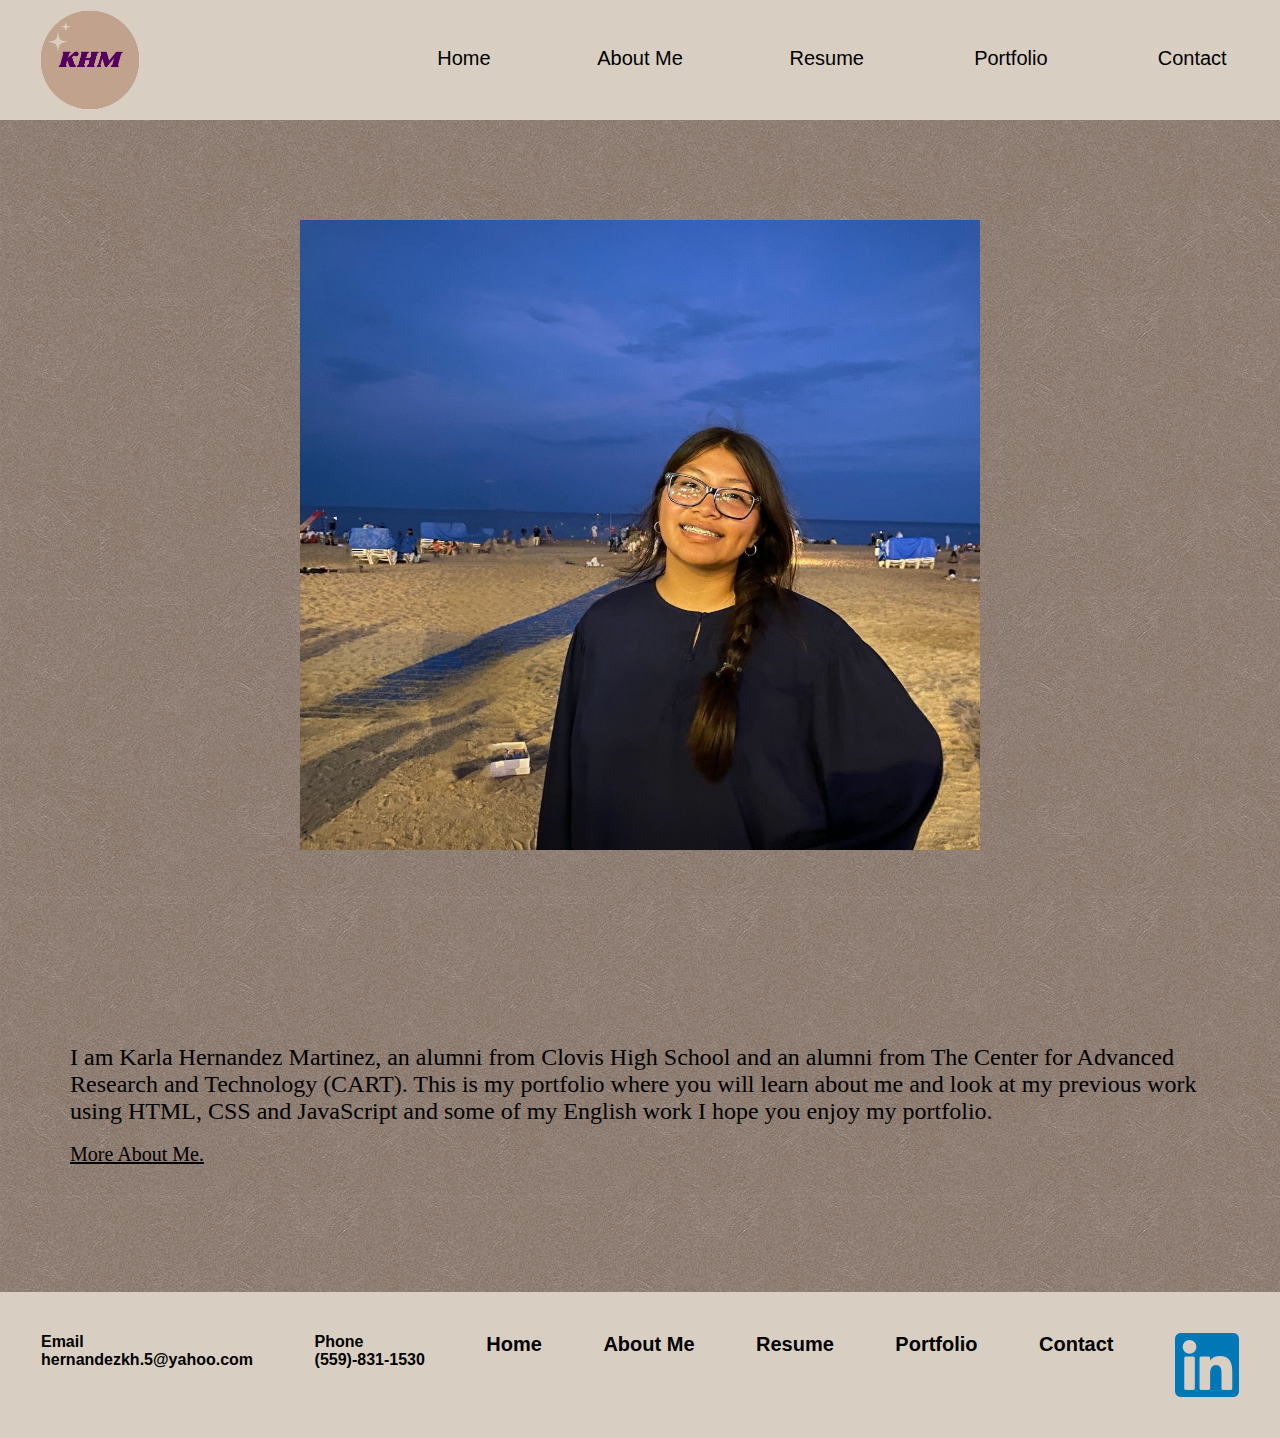
<file: index.html>
<!DOCTYPE html>
<html lang="en">
<head>
    <link rel="icon" href="/images/LOGO-depositphotos-bgremover.png">
    <meta charset="UTF-8">
    <meta http-equiv="X-UA-Compatible" content="IE=edge">
    <meta name="viewport" content="width=device-width, initial-scale=1.0">
    <title>Home</title>
    <link rel="stylesheet" href="styles.css">
    <script src="javascript.js"></script>

</head>

<body>

    <header class="Main">

        <a href="index.html">
            <div class="Karla">
                <img class="Logo" src="/images/LOGO-depositphotos-bgremover.png">
            </div>
        </a>

        
        <nav class="Nav">
            <a href="index.html">Home</a>
            <a href="aboutme.html">About Me</a>
            <a href="resume.html"> Resume</a>

            <div class="dropdown">
                <a class="dropbtn" href="portfolio.html">Portfolio</a>
                <div class="dropdowncontent">
                    <a href="webwork.html">Programming</a>
                    <a href="English.html">Writing</a>
                    <a href="personal.html">Personal</a>
                </div>
                </div>
            <!-- <div class="dropdown">
                <a class="top" href="portfolio.html">
                    <button class="nav-button now">Portfolio</button>
                </a>
                <div class="top2">
                <a class="drop" href="webwork.html">
                    <p>Programming</p>
                </a>
                <a class="drop" href="English.html">
                    <p>Writing</p>
                </a>
                <a class="drop" href="personal.html">
                    <p>Personal</p>
                </a>
                </div>
            </div> -->
            <a href="contact.html"> Contact</a>
            <!-- add 
                - web/programming
                - writing
                - one or more art, drawings, photos, models, music
                - other ^
                - -->
        </nav>
    </header>

    <div class="hero">
        <div class="content">
            <!-- <p>Karla Hernandez Martinez</p> -->
        </div>
    </div>
    
    <main>
        <br>
    <div class="Welcome">
<h2>Welcome</h2>
<br>
    <article class="intro">
        <p>I am Karla Hernandez Martinez, an alumni from Clovis High School 
            and an alumni from The Center for Advanced Research and Technology 
            (CART). This is my portfolio where you will learn about me and look
            at my previous work using HTML, CSS and JavaScript and some of my
            English work I hope you enjoy my portfolio.
         </p>
         <br>
        <div class="Me">
         <p>
           <a href="/aboutme.html" class="link"><u>More About Me.</u></a>
         </p>
        </div>
    </div>
    </article>
    <br><br>
    </main>
    <br> <br> <br> <br> <br>
        <footer>
            <article class="pad">
                <section class="emailp">
                    <p>Email</p>
                    <p>hernandezkh.5@yahoo.com</p>
                    <br>
                </section>
                <section class="phone">
                    <p>Phone</p>
                    <p>(559)-831-1530</p>
                    <br>
                </section>
                <section class="ABE">
                    <a href="index.html">Home</a>
                    <br>
                </section>
                <section class="ABE">
                    <a href="aboutme.html">About Me</a>
                    <br>
                    </section>
                <section class="ABE">
                    <a href="resume.html">Resume</a>
                    <br>
                </section>
                <section class="ABE">
                    <a href="portfolio.html">Portfolio</a>
                    <br>
                </section>
                <section class="ABE">
                    <a href="contact.html">Contact</a>
                    <br>
                </section>
                <secton class="ABE">
                    <section class="ABE-2">
                    <a class="linkedin" href="https://www.linkedin.com/feed/">
                        <img class="linkedin" 
                        src="/images/linkedin-logo.png" alt="linkedin"></a>
                </section>
                </secton>
             </article>
</footer>
</body>
</html>
</file>
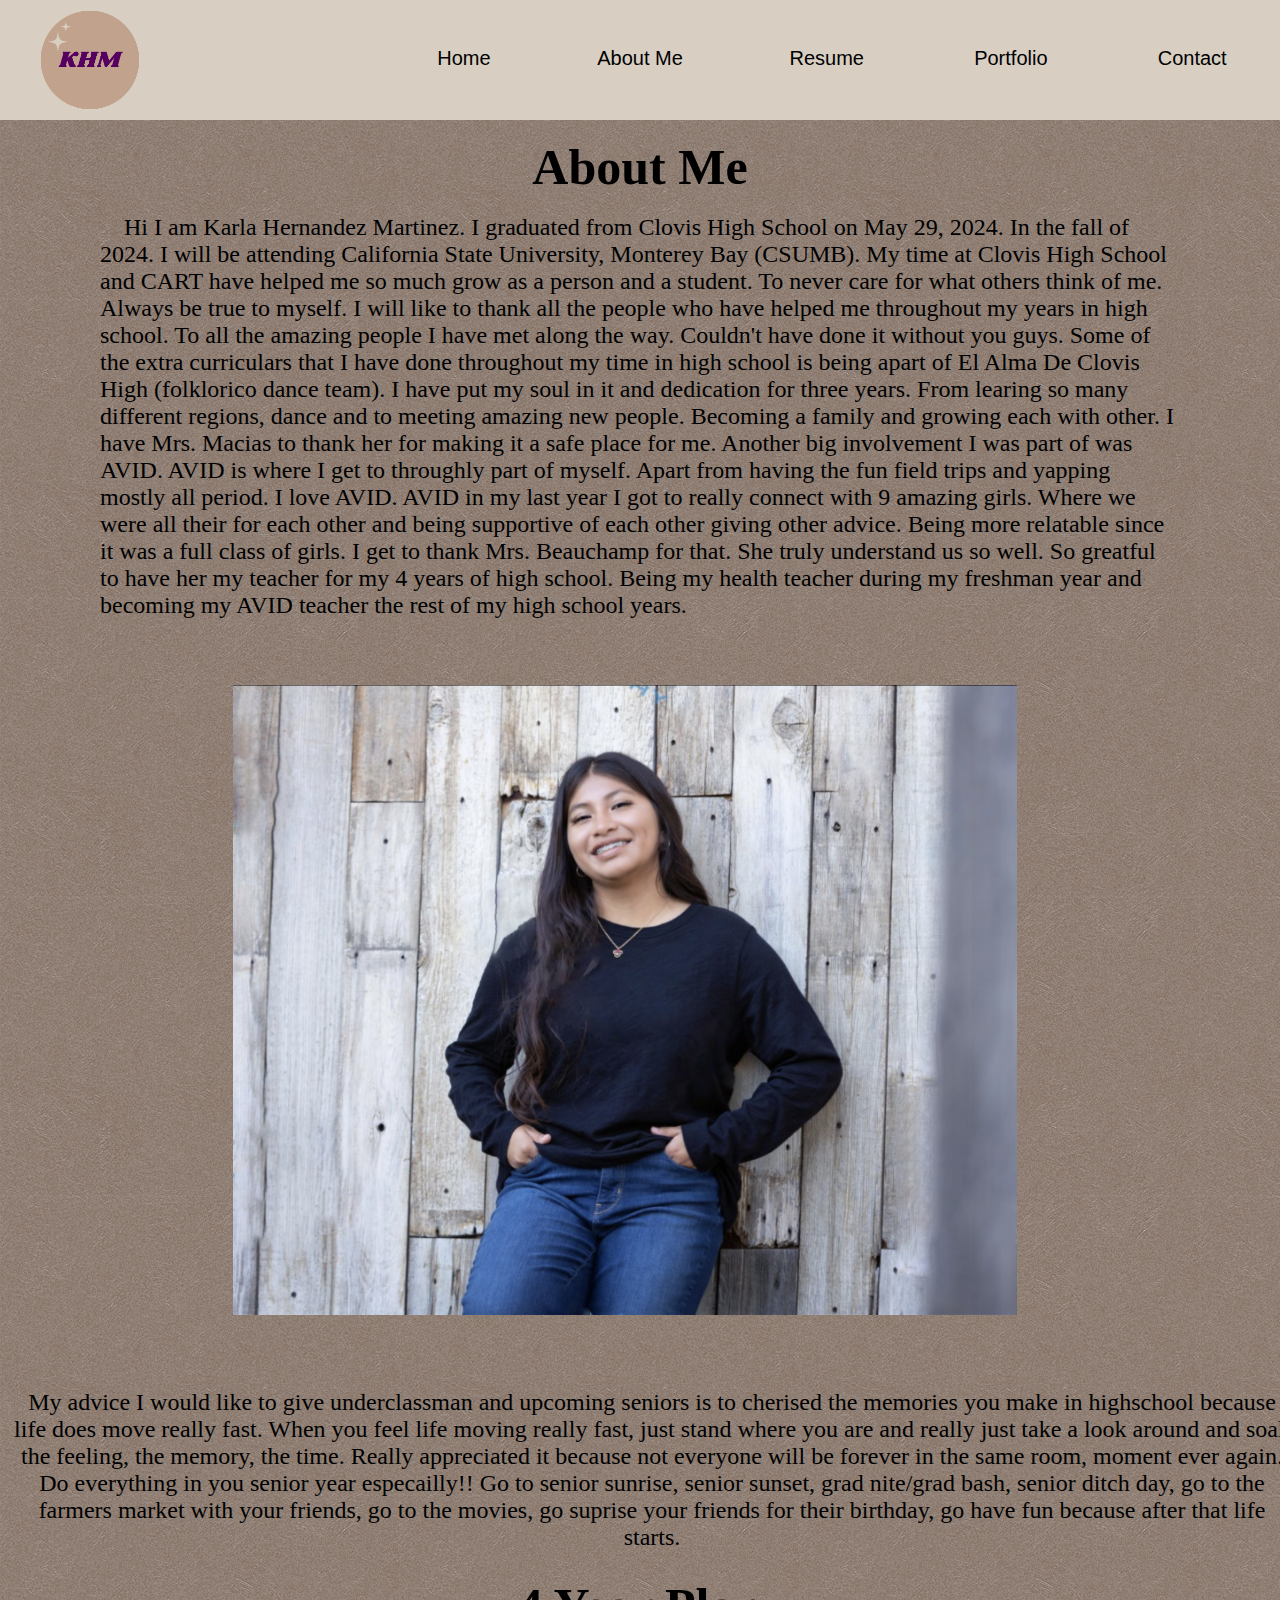
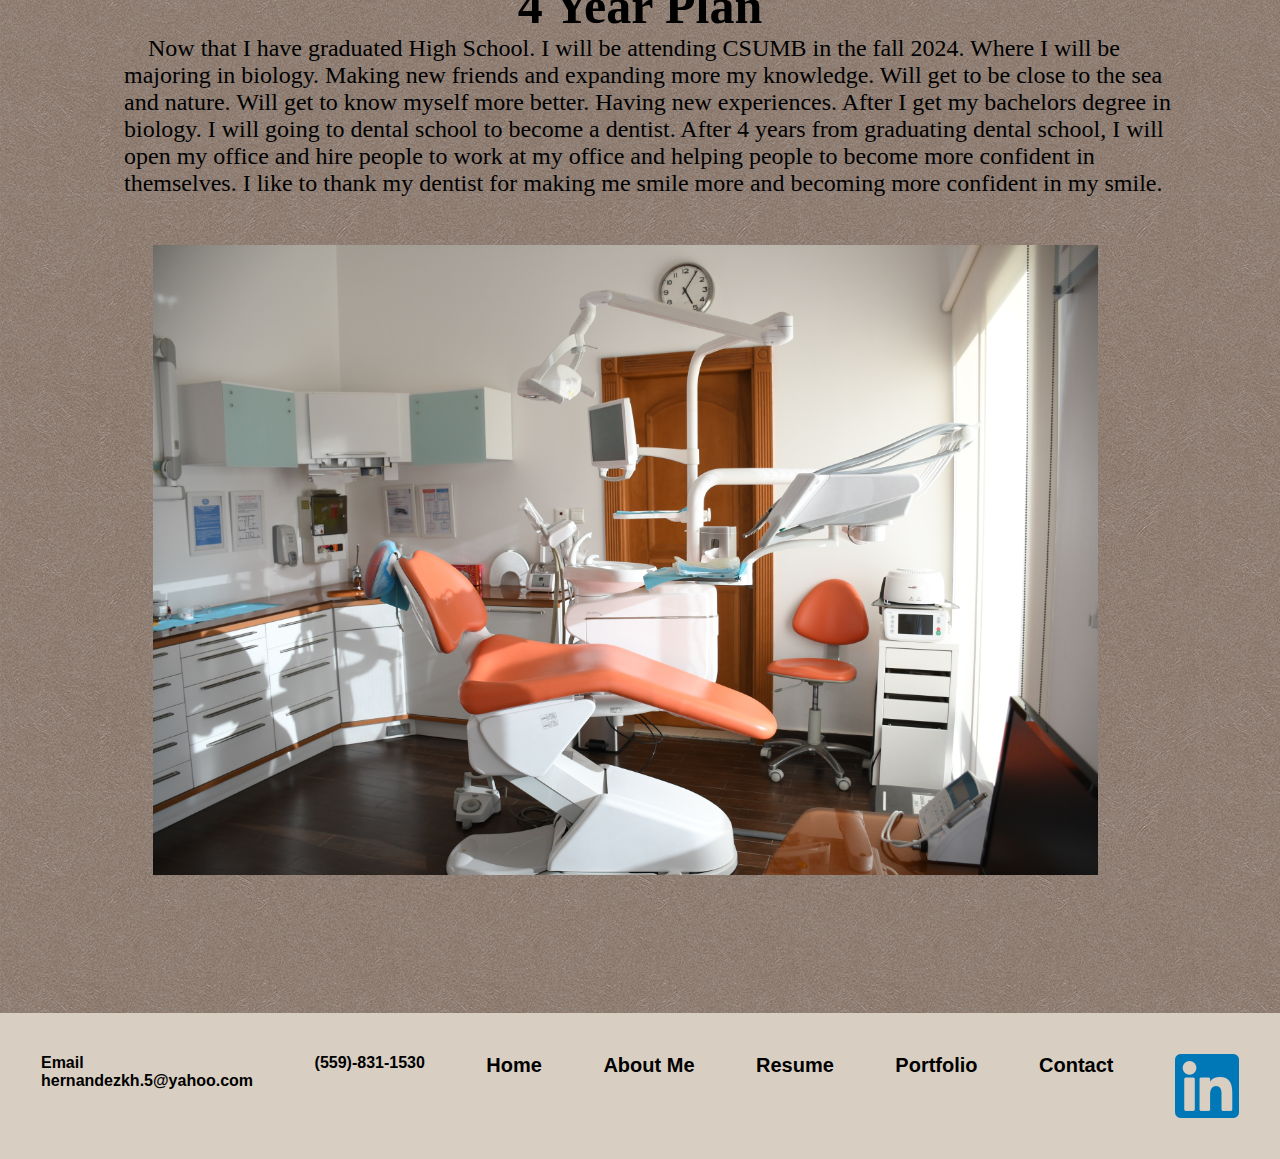
<file: aboutme.html>
<!DOCTYPE html>
<html lang="en">
<head>
    <link rel="icon" href="/images/LOGO-depositphotos-bgremover.png">
    <meta charset="UTF-8">
    <meta http-equiv="X-UA-Compatible" content="IE=edge">
    <meta name="viewport" content="width=device-width, initial-scale=1.0">
    <title>About me</title>
    <link rel="stylesheet" href="styles.css">
    <script src="javascript.js"></script>
</head>
<body>

    <header class="Main">

        <a href="index.html">
            <div class="Karla">
                <img class="Logo" src="/images/LOGO-depositphotos-bgremover.png">
            </div>
        </a>
        <nav class="Nav">
            <a href="index.html">Home</a>
            <a href="aboutme.html"> About Me</a>
            <a href="resume.html"> Resume</a>

            <div class="dropdown">
                <a class="dropbtn" href="portfolio.html">Portfolio</a>
                <div class="dropdowncontent">
                    <a href="webwork.html">Programming</a>
                    <a href="English.html">Writing</a>
                    <a href="personal.html">Personal</a>
                </div>
            </div>
            <!-- <div class="dropdown1">
                <a class="dropBtn" href="portfolio.html">Portfolio</a>
                <div class="dropdowncontent">
                    <a href="webwork.html">Programming</a>
                    <a href="English.html">Writing</a>
                    <a href="personal.html">Personal</a>
                </div>
            </div> -->
            <!-- <div class="dropdown">
                <a class="top" href="portfolio.html">
                    <button class="nav-button now">Portfolio</button>
                </a>
                <div class="top2">
                <a class="drop" href="webwork.html">
                    <p>Programming</p>
                </a>
                <a class="drop" href="English.html">
                    <p>Writing</p>
                </a>
                <a class="drop" href="personal.html">
                    <p>Personal</p>
                </a>
                </div>
            </div> -->
            <a href="contact.html">Contact</a>

        </nav>
    </header>
    <br>
    <div class="About Me">
        <h1>About Me</h1>
    </div>
    <br>
    <div class="about-text">
        <p>Hi I am Karla Hernandez Martinez. I graduated from Clovis High School
           on May 29, 2024. In the fall of 2024. I will be attending California State University, Monterey Bay (CSUMB).
           My time at Clovis High School and CART have helped me so much grow as a person and a student. To never care
           for what others think of me. Always be true to myself. I will like to thank all the people who have helped me 
           throughout my years in high school. To all the amazing people I have met along the way. Couldn't have done it 
           without you guys. 
           Some of the extra curriculars that I have done throughout my time in high school is being apart of El Alma De Clovis High (folklorico
           dance team). I have put my soul in it and dedication for three years. From learing so many different regions, dance and to meeting amazing new people.
           Becoming a family and growing each with other. I have Mrs. Macias to thank her for making it a safe place for me. 
           Another big involvement I was part of was AVID. AVID is where I get to throughly part of myself. Apart from having the fun field trips and yapping mostly 
           all period. I love AVID. AVID in my last year I got to really connect with 9 amazing girls. Where we were all their for each other and being supportive of each other
           giving other advice. Being more relatable since it was a full class of girls. I get to thank Mrs. Beauchamp for that. She truly understand us so well. So 
           greatful to have her my teacher for my 4 years of high school. Being my health teacher during my freshman year and becoming my AVID teacher the rest of my high school years. 
            
        </p>
    </div>
<br>
    <div class="karla-image">
        <img src="/images/senior-karla.png" >
    </div>
<br>
    <div class="cart text">
        <p>My advice I would like to give underclassman and upcoming seniors is to cherised the memories you make in highschool because
            life does move really fast. When you feel life moving really fast, just stand where you are and really just take a look 
            around and soak the feeling, the memory, the time. Really appreciated it because not everyone will be forever in the same room,
            moment ever again. Do everything in you senior year especailly!! Go to senior sunrise, senior sunset, grad nite/grad bash, senior ditch day, go to 
            the farmers market with your friends, go to the movies, go suprise your friends for their birthday, go have fun because after that life starts. 
        </p>
    </div>
    <br>
    <div class="Four Year Plan"></div>
    <h1>4 Year Plan</h1>
    <div class="four">
        <br>
        <p>Now that I have graduated High School. I will be attending CSUMB in the fall 2024. Where I will be majoring in biology. 
            Making new friends and expanding more my knowledge. Will get to be close to the sea and nature. Will get to know myself more better. 
            Having new experiences. After I get my bachelors degree in biology. I will going to dental school to become a dentist. After 4 years from graduating
            dental school, I will open my office and hire people to work at my office and helping people to become more confident in themselves. I like to thank my dentist for 
            making me smile more and becoming more confident in my smile.  
        </p>
    </div>
        <div class="extra-image">
            <img src="images/dentistry.jpg">
        </div>
        <br><br><br><br><br>
        <footer>
            <article class="pad">
                <section class="emailp">
                    <p>Email</p>
                    <p>hernandezkh.5@yahoo.com</p>
                    <br>
                </section>
                <section class="phone">
                    <p>(559)-831-1530</p>
                    <br>
                </section>
                <section class="ABE">
                    <a href="index.html">
                        Home
                    </a>
                    <br>
                </section>
                <section class="ABE">
                    <a href="aboutme.html">About Me</a>
                    <br>
                </section>
                <section class="ABE">
                    <a href="resume.html">Resume</a>
                    <br>
                </section>
                <section class="ABE">
                    <a href="portfolio.html">Portfolio</a>
                    <br>
                </section>
                <section class="ABE">
                    <a href="contact.html">Contact</a>
                    <br>
                </section>
                <section class="ABE-2">
                    <a class="linkedin" href="https://www.linkedin.com/feed/">
                        <img class="linkedin" 
                        src="/images/linkedin-logo.png" alt="linkedin"></a>
                </section>
                </secton>
            </article>
        </footer>
</file>
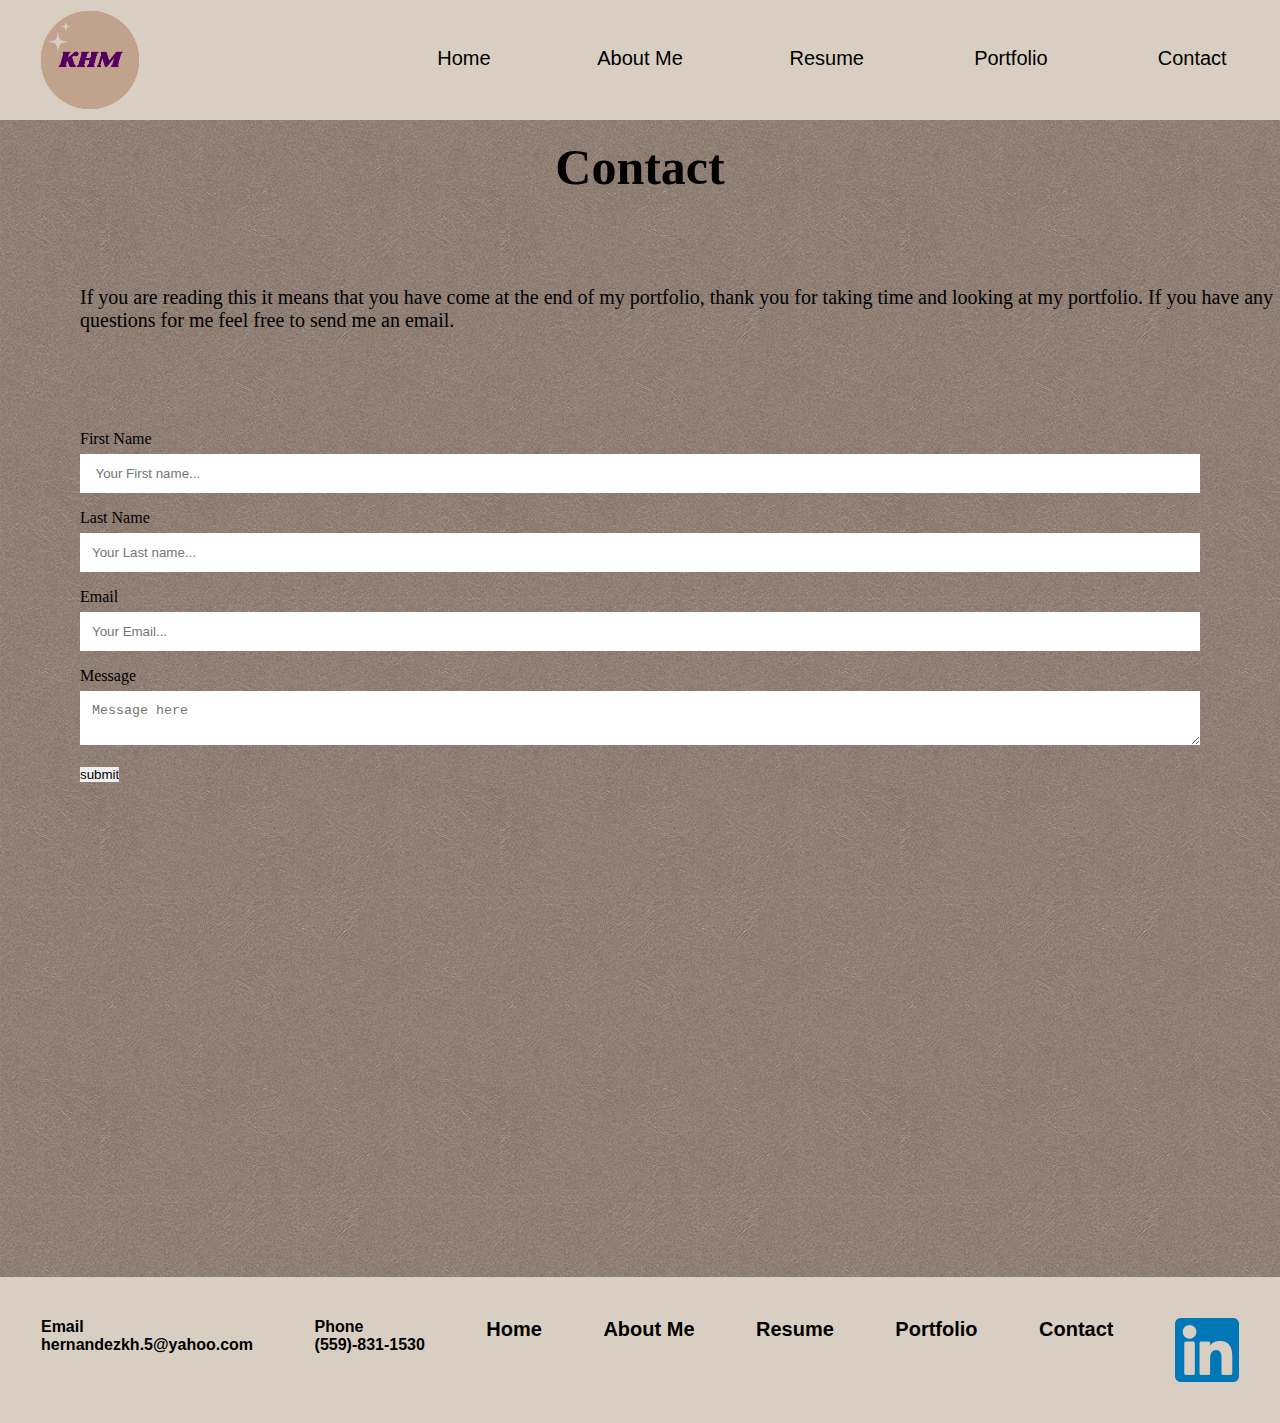
<file: contact.html>
<!DOCTYPE html>
<html lang="en">
<head>
    <link rel="icon" href="/images/LOGO-depositphotos-bgremover.png">
    <meta charset="UTF-8">
    <meta http-equiv="X-UA-Compatible" content="IE=edge">
    <meta name="viewport" content="width=device-width, initial-scale=1.0">
    <title>Contact</title>
    <link rel="stylesheet" href="styles.css">
    <link rel="java" href="javascript.js">
    
</head>
<body>

    <header class="Main">

        <a href="index.html">
            <div class="Karla">
                <img class="Logo" src="/images/LOGO-depositphotos-bgremover.png">
            </div>
        </a>
        <nav class="Nav">
            <a href="index.html">Home</a>
            <a href="aboutme.html"> About Me</a>
            <a href="resume.html"> Resume</a>

            <div class="dropdown">
                <a class="dropbtn" href="portfolio.html">Portfolio</a>
                <div class="dropdowncontent">
                    <a href="webwork.html">Programming</a>
                    <a href="English.html">Writing</a>
                    <a href="personal.html">Personal</a>
                </div>
            </div>
            <a href="contact.html"> Contact</a>
        </nav>
    </header>
    <br>
    <div class="Contact">
        <h1>Contact</h1>
        <br><br><br><br><br>
        <div class="contact-text">
            <p>If you are reading this it means that you have come at the end of my 
                portfolio, thank you for taking time and looking at my portfolio.
                If you have any questions for me feel free to send me an email.
            </p>
            <br>
            <div class="info">
                <!-- <form 
                method="POST"
                action="https://script.google.com/macros/s/AKfycbwzt5YKWRwac4t2bPEO00EHwKOLgzWcgPkaT8m6E_1vosq7UhVKWFDoyKV07CgEOXNL/exec">
                <input name="Email" type="email" placeholder="Email" required>
                <input name="Name" type="text" placeholder="Name" required>
                <button type="submit">Send</button>
            </form> -->
                <form>
                    <label for="name1">First Name</label>
                    <input type="text" id="name1" name="firstName" placeholder=" Your First name..."></input>
                    <label for="name2">Last Name</label>
                    <input type="text" id="name2" name="lastName" placeholder="Your Last name...">
                    <label for="email">Email</label>
                    <input type="text" id="email" name="email" placeholder="Your Email...">
                    <label for="message">Message</label>
                    <textarea type="text" id="message" name="first-name" placeholder="Message here"></textarea>
                    <input type="submit" value="submit">
                </form>
            </div>
            </div>
            <!-- <script src="javascript.js"></script>
            <form action="mailto:you@yourmainhere.com" method="post" enctype="text/plain">
                FirstName:<input type="text" name="FirstName">
                Email:<input type="text" name="Email">
                <input type="sumbit" name="sumbit" value="Submit">
            </form>
            <input type="button" value="Send Email" onclick="sendEmail()">
        </script> -->

            <!-- <div class="email">
            <p>Email: hernandezkh.5@yahoo.com</p>
            <br>
            <div class="phone">
            <p>Phone: 559-831-1530</p>
        </div>
    </div> -->
</div>
</div>
<br><br><br><br><br><br><br><br><br><br><br><br><br><br><br><br><br><br><br><br><br><br><br>

<footer>
    <article class="pad">
        <section class="emailp">
            <p>Email</p>
            <p>hernandezkh.5@yahoo.com</p>
            <br>
        </section>
        <section class="phone">
            <p>Phone</p>
            <p>(559)-831-1530</p>
            <br>
        </section>
        <section class="ABE">
            <a href="index.html">
                Home
            </a>
            <br>
        </section>
        <section class="ABE">
            <a href="aboutme.html">About Me</a>
            <br>
            </section>
        <section class="ABE">
            <a href="resume.html">Resume</a>
            <br>
        </section>
        <section class="ABE">
            <a href="portfolio.html">Portfolio</a>
            <br>
        </section>
        <section class="ABE">
            <a href="contact.html">Contact</a>
            <br>
        </section>
        <secton class="ABE">
            <section class="ABE-2">
                <a class="linkedin" href="https://www.linkedin.com/feed/">
                    <img class="linkedin" 
                    src="/images/linkedin-logo.png" alt="linkedin"></a>
        </section>
        </secton>
     </article>
</footer>
</body>
<script src="javascript.js"></script>
</html>
</file>
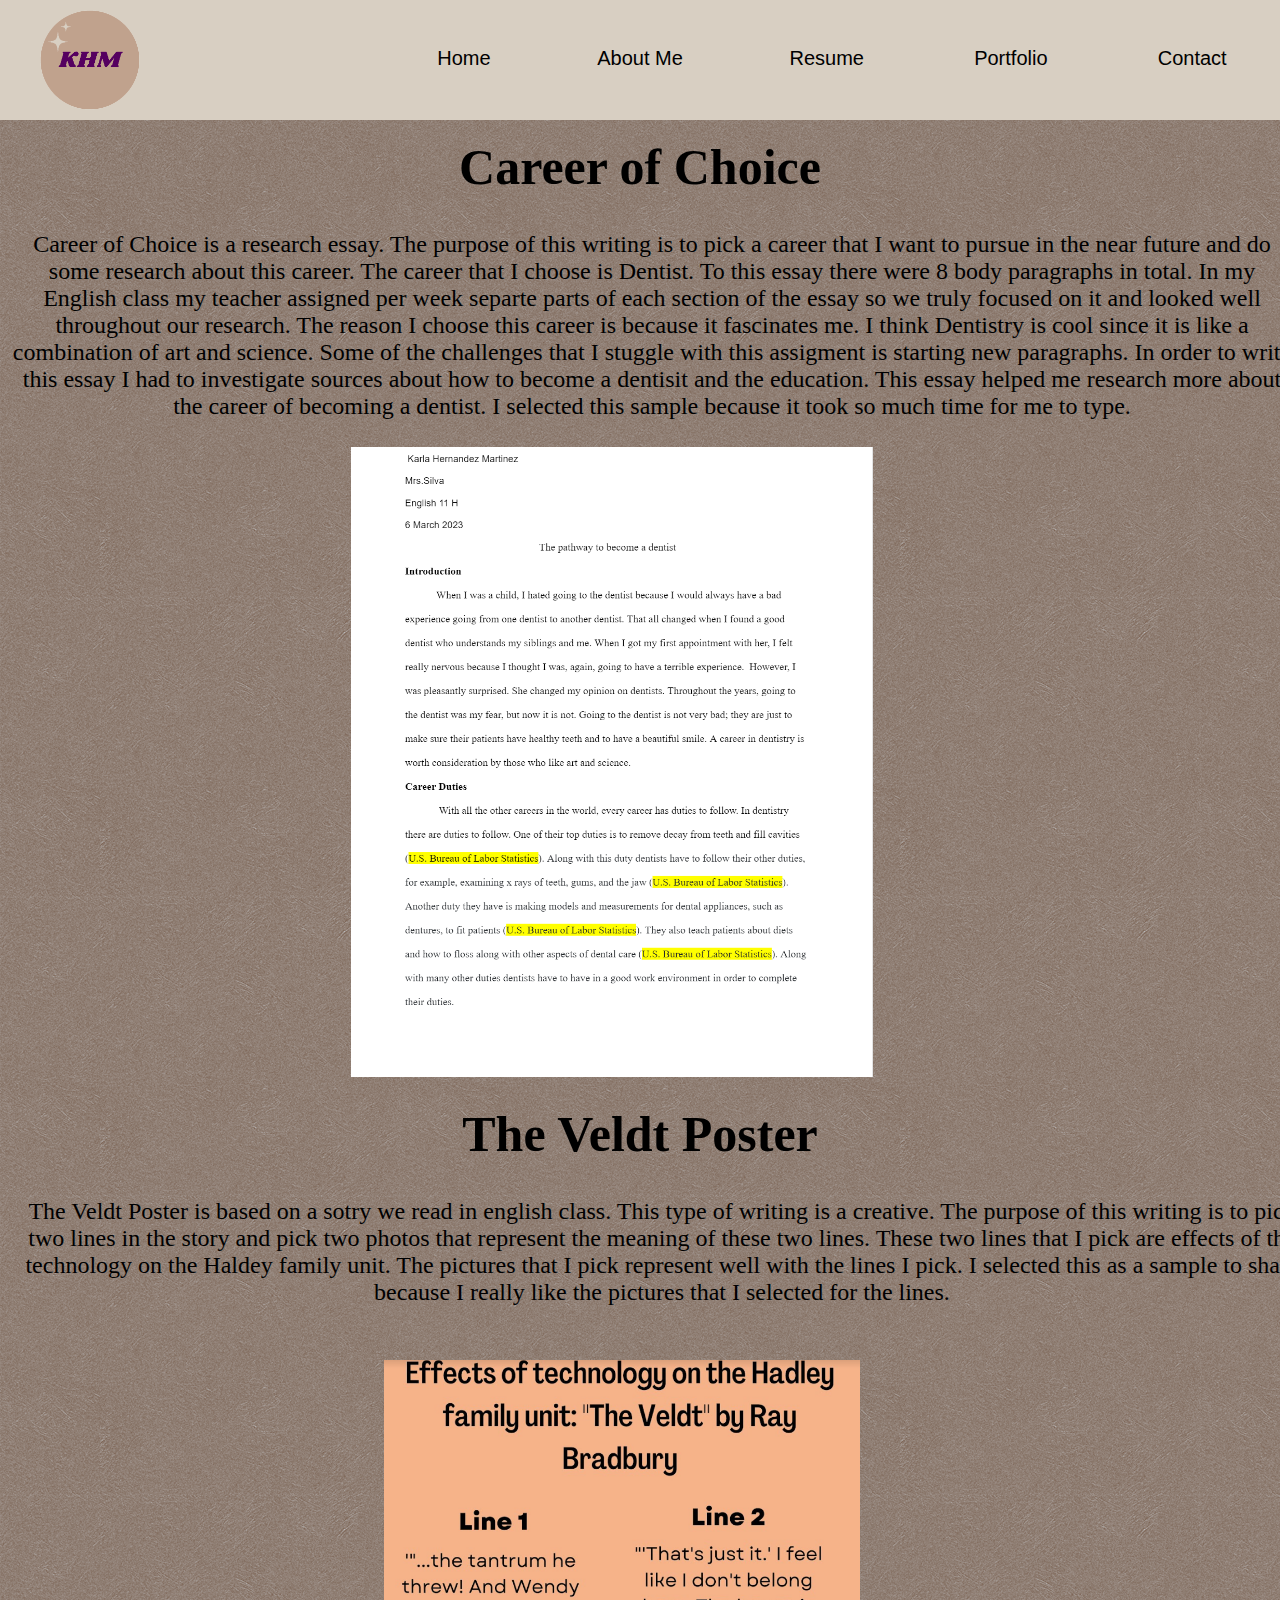
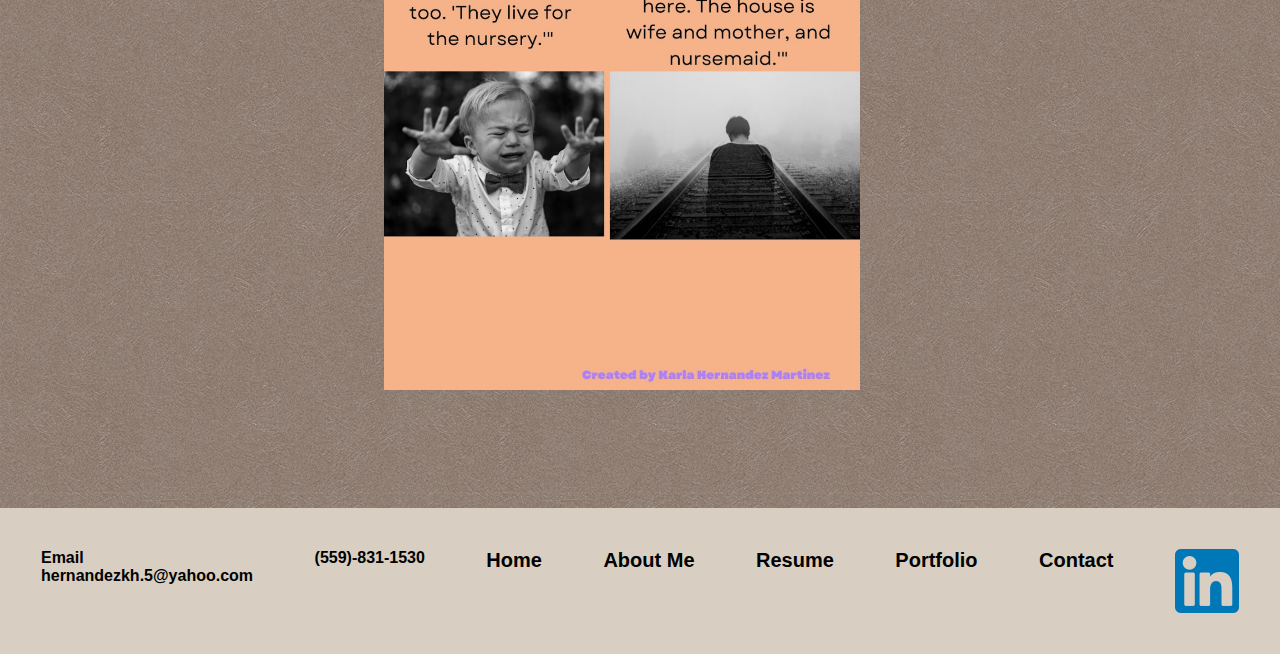
<file: English.html>
<!DOCTYPE html>
<html lang="en">
<head>
    <link rel="icon" href="/images/LOGO-depositphotos-bgremover.png">
    <meta charset="UTF-8">
    <meta http-equiv="X-UA-Compatible" content="IE=edge">
    <meta name="viewport" content="width=device-width, initial-scale=1.0">
    <title>English Work</title>
    <link rel="stylesheet" href="styles.css">
</head>
<body>
    
    <header class="Main">

        <a href="index.html">
            <div class="Karla">
                <img class="Logo" src="/images/LOGO-depositphotos-bgremover.png">
            </div>
        </a>
        <nav class="Nav">
            <a href="index.html">Home</a>
            <a href="aboutme.html">About Me</a>
            <a href="resume.html">Resume</a>

            <div class="dropdown">
                <a class="dropbtn" href="portfolio.html">Portfolio</a>
                <div class="dropdowncontent">
                    <a href="webwork.html">Programming</a>
                    <a href="English.html">Writing</a>
                    <a href="personal.html">Personal</a>
                </div>
            </div>
            <a href="contact.html">Contact</a>

        </nav>
    </header>
    <br>
    <div class="Career of Choice">
        <h1>Career of Choice</h1>
    </div>
    <div class="career of choice text">
        <br>
        <p>Career of Choice is a research essay. The purpose of this writing is to pick a career that I want to pursue in the near future and do some research about this career. The career that I choose is Dentist. To this essay there were 8 body paragraphs in total. In my English class my teacher assigned per week separte parts of each section of the essay so we truly focused on it and looked well throughout our research. The reason I choose this career is because it fascinates me. I think Dentistry is cool since it is like a combination of art and science. Some of the challenges that I stuggle with this assigment is starting new paragraphs. In order to write this essay I had to investigate sources about how to become a dentisit and the education. This essay helped me research more about the career of becoming a dentist. I selected this sample because it took so much time for me to type.
            
        </p>
        <br>
        <div class="img-essay">
            <img src="/images/CareerofChoice.png">
        </div>
    </div>
    <div class="The Veldt">
        <h1>The Veldt Poster</h1>
    </div>
    <div class="text v">
        <br>
        <p>The Veldt Poster is based on a sotry we read in english class. This type of writing is a creative. The purpose of this writing is to
            pick two lines in the story and pick two photos that represent the meaning of these two lines. These two lines that I pick are effects of the technology on the Haldey family unit. The pictures that I pick represent well with the lines I pick. I selected this as a sample to share because I really like the pictures that I selected for the lines.

        </p>
        <br><br>
        <div class="img-poster">
            <img src="/images/TheVeldtPoster.png">
        </div>
    </div>
    <br><br><br><br><br>
    <footer>
        <article class="pad">
            <section class="emailp">
                <p>Email</p>
                <p>hernandezkh.5@yahoo.com</p>
                <br>
            </section>
            <section class="phone">
                <p>(559)-831-1530</p>
                <br>
            </section>
            <section class="ABE">
                <a href="index.html">
                    Home
                </a>
                <br>
            </section>
            <section class="ABE">
                <a href="aboutme.html">About Me</a>
                <br>
            </section>
            <section class="ABE">
                <a href="resume.html">Resume</a>
                <br>
            </section>
            <section class="ABE">
                <a href="portfolio.html">Portfolio</a>
                <br>
            </section>
            <section class="ABE">
                <a href="contact.html">Contact</a>
                <br>
            </section>
            <secton class="ABE">
                <section class="ABE-2">
                    <a class="linkedin" href="https://www.linkedin.com/feed/">
                        <img class="linkedin" 
                        src="/images/linkedin-logo.png" alt="linkedin"></a>
            </section>
            </secton>
        </article>
    </footer>
</body>
</html>
</file>
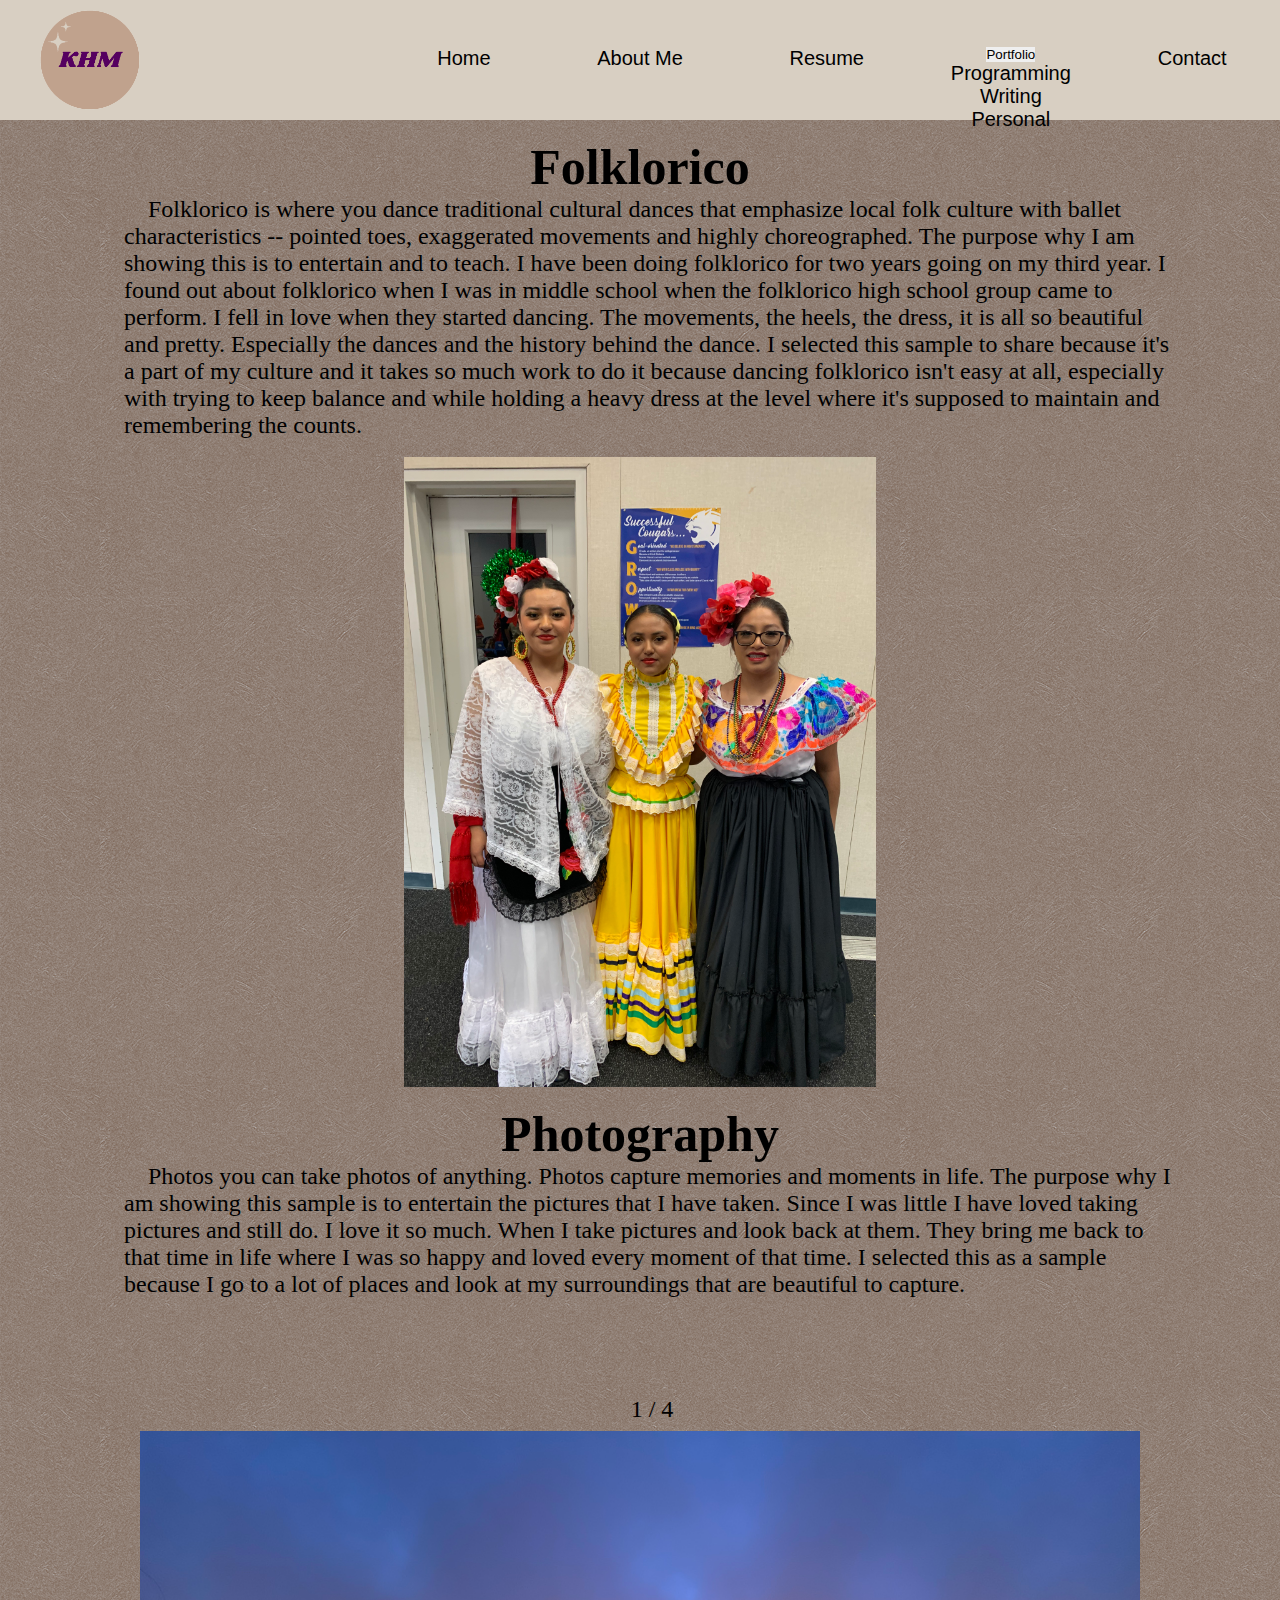
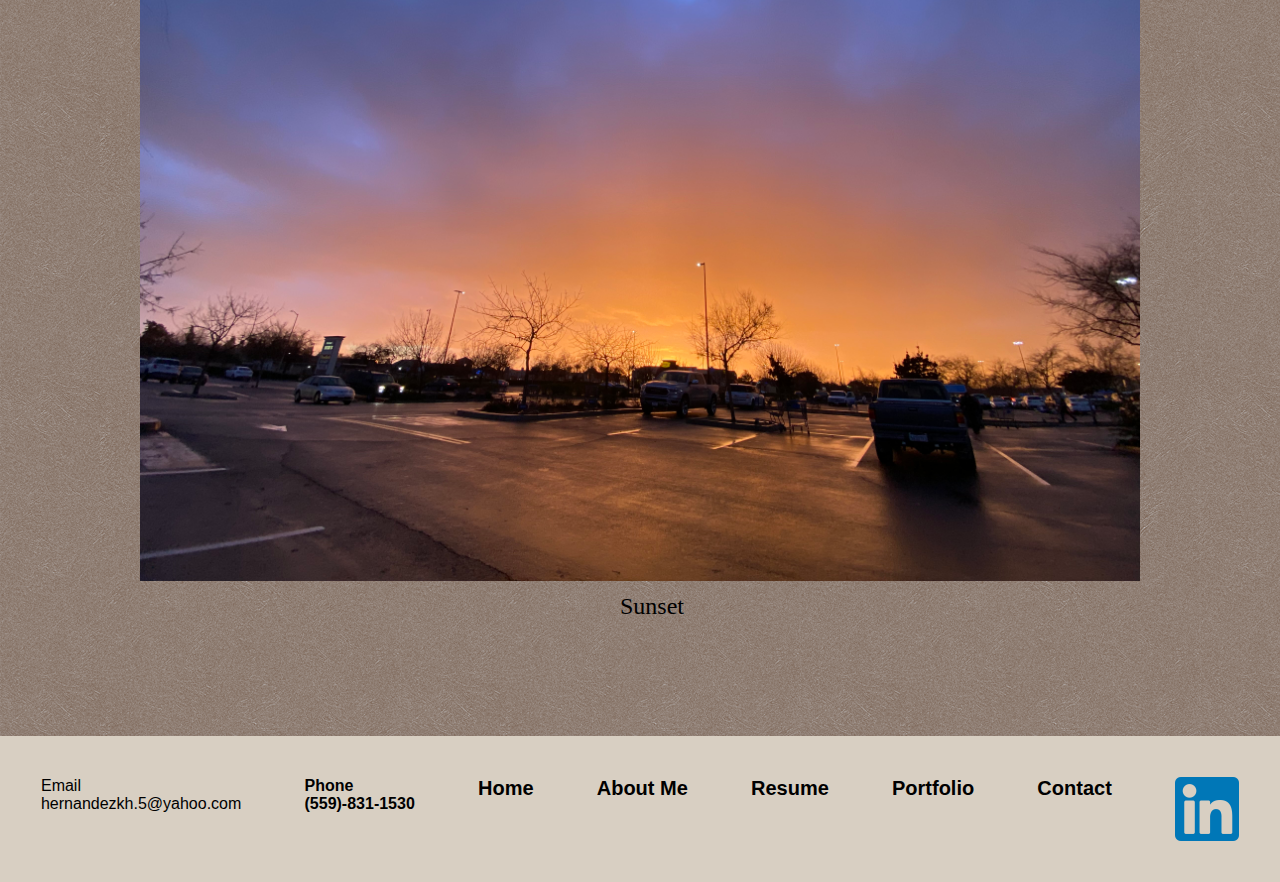
<file: photos.html>
<!DOCTYPE html>
<html lang="en">
<head>
    <meta charset="UTF-8">
    <meta http-equiv="X-UA-Compatible" content="IE=edge">
    <meta name="viewport" content="width=device-width, initial-scale=1.0">
    <title>Personal</title>
    <link rel="stylesheet" href="styles.css">
    <link rel="java" href="javascript.js">
    
</head>
<body>

    <header class="Main">

        <a href="index.html">
            <div class="Karla">
                <img class="Logo" src="/images/LOGO-depositphotos-bgremover.png">
            </div>
        </a>
    <nav class="Nav">
        <a href="index.html">Home</a>
        <a href="aboutme.html">About Me</a>
        <a href="resume.html">Resume</a>

        <div class="dropdown">
            <a class="top" href="portfolio.html">
                <button class="nav-button now">Portfolio</button>
            </a>
            <div class="top2">
            <a class="drop" href="webwork.html">
                <p>Programming</p>
            </a>
            <a class="drop" href="English.html">
                <p>Writing</p>
            </a>
            <a class="drop" href="photos.html">
                <p>Personal</p>
            </a>
            </div>
        </div>
        <a href="contact.html">Contact</a>

    </nav>
    </header>
    <br>
    <div class="folk">
        <h1>Folklorico</h1>
    </div>
    <div class="folk1">
        <br>
        <p>Folklorico is where you dance traditional cultural dances that
            emphasize local folk culture with ballet characteristics --
            pointed toes, exaggerated movements and highly choreographed.
            The purpose why I am showing this is to entertain and to teach. 
            I have been doing folklorico for two years going on my third year. 
            I found out about folklorico when I was in middle school when the 
            folklorico high school group came to perform. I fell in love when they 
            started dancing. The movements, the heels, the dress, it is all so 
            beautiful and pretty. Especially the dances and the history behind the 
            dance. I selected this sample to share because it's a part of my culture 
            and it takes so much work to do it because dancing folklorico isn't easy 
            at all, especially with trying to keep balance and while holding a heavy 
            dress at the level where it's supposed to maintain and remembering the counts.
        </p>
    </div>
    <br>
    <div class="folk-image">
        <img src="/images/cousin.jpg">
    </div>
    <br>
    <div class="photo">
        <h1>Photography</h1>
    </div>
    <div class="photo1">
        <br>
        <p>Photos you can take photos of anything. Photos capture
            memories and moments in life. The purpose why I am 
            showing this sample is to entertain the pictures that
            I have taken. Since I was little I have loved taking 
            pictures and still do. I love it so much. When I take
            pictures and look back at them. They bring me back
            to that time in life where I was so happy and loved
            every moment of that time. I selected this as a sample
            because I go to a lot of places and look at my 
            surroundings that are beautiful to capture. 
        </p>
    </div>
<br><br><br><br><br>
    <div class="slideshow">

        <div class="myphotos fade">
            <div class="number text">1 / 4</div>
            <img src="/images/sunset.jpg" style="width:100%">
            <div class="text">Sunset</div>
        </div>

        <div class="myphotos fade">
            <div class="number text">2 / 4</div>
            <img src="/images/parkguell2.jpg" style="width:100%">
            <div class="text">Park Guell</div>
        </div>

        <div class="myphotos fade">
            <div class="number text">3 / 4</div>
            <img src="/images/flowers.jpg" style="width:100%">
            <div class="text">Flowers</div>
        </div>

        <div class="myphotos fade">
            <div class="number text">4 / 4</div>
            <img src="/images/effieltower.jpg" style="width:100%">
            <div class="text">Effiel Tower</div>
        </div>

        <!-- <a class="prev" onclick="plusSlides(-1)">&#10094;</a>
        <a class="prev" onclick="plusSlides(1)">&#10095;</a> -->
    </div>
    <br>

    <!-- <div style="text-align: center;">
        <span class="dot" onclick="currentSlide(1)"></span>
        <span class="dot" onclick="currentSlide(2)"></span>
        <span class="dot" onclick="currentSlide(3)"></span>
        <span class="dot" onclick="currentSlide(4)"></span>
    </div> -->
    <!-- <div class="photo-img">
        <img src="sunset.jpg">
    </div>
    <div class="photo-img2">
        <img src="parkguell2.jpg">
    </div> -->
    <br> <br> <br> <br> <br>
        <footer>
            <article class="pad">
                <section class="email">
                    <p>Email</p>
                    <p>hernandezkh.5@yahoo.com</p>
                    <br>
                </section>
                <section class="phone">
                    <p>Phone</p>
                    <p>(559)-831-1530</p>
                    <br>
                </section>
                <section class="ABE">
                    <a href="index.html">
                        Home
                    </a>
                    <br>
                </section>
                <section class="ABE">
                    <a href="aboutme.html">About Me</a>
                    <br>
                    </section>
                <section class="ABE">
                    <a href="resume.html">Resume</a>
                    <br>
                </section>
                <section class="ABE">
                    <a href="portfolio.html">Portfolio</a>
                    <br>
                </section>
                <section class="ABE">
                    <a href="contact.html">Contact</a>
                    <br>
                </section>
                <secton class="ABE">
                    <section class="ABE-2">
                    <a class="linkedin" href="https://www.linkedin.com/feed/">
                        <img class="linkedin" 
                        src="/images/linkedin-logo.png" alt="linkedin"></a>
                </section>
                </secton>
             </article>
</footer>
</body>
<script src="javascript.js"></script>
</html>
</file>
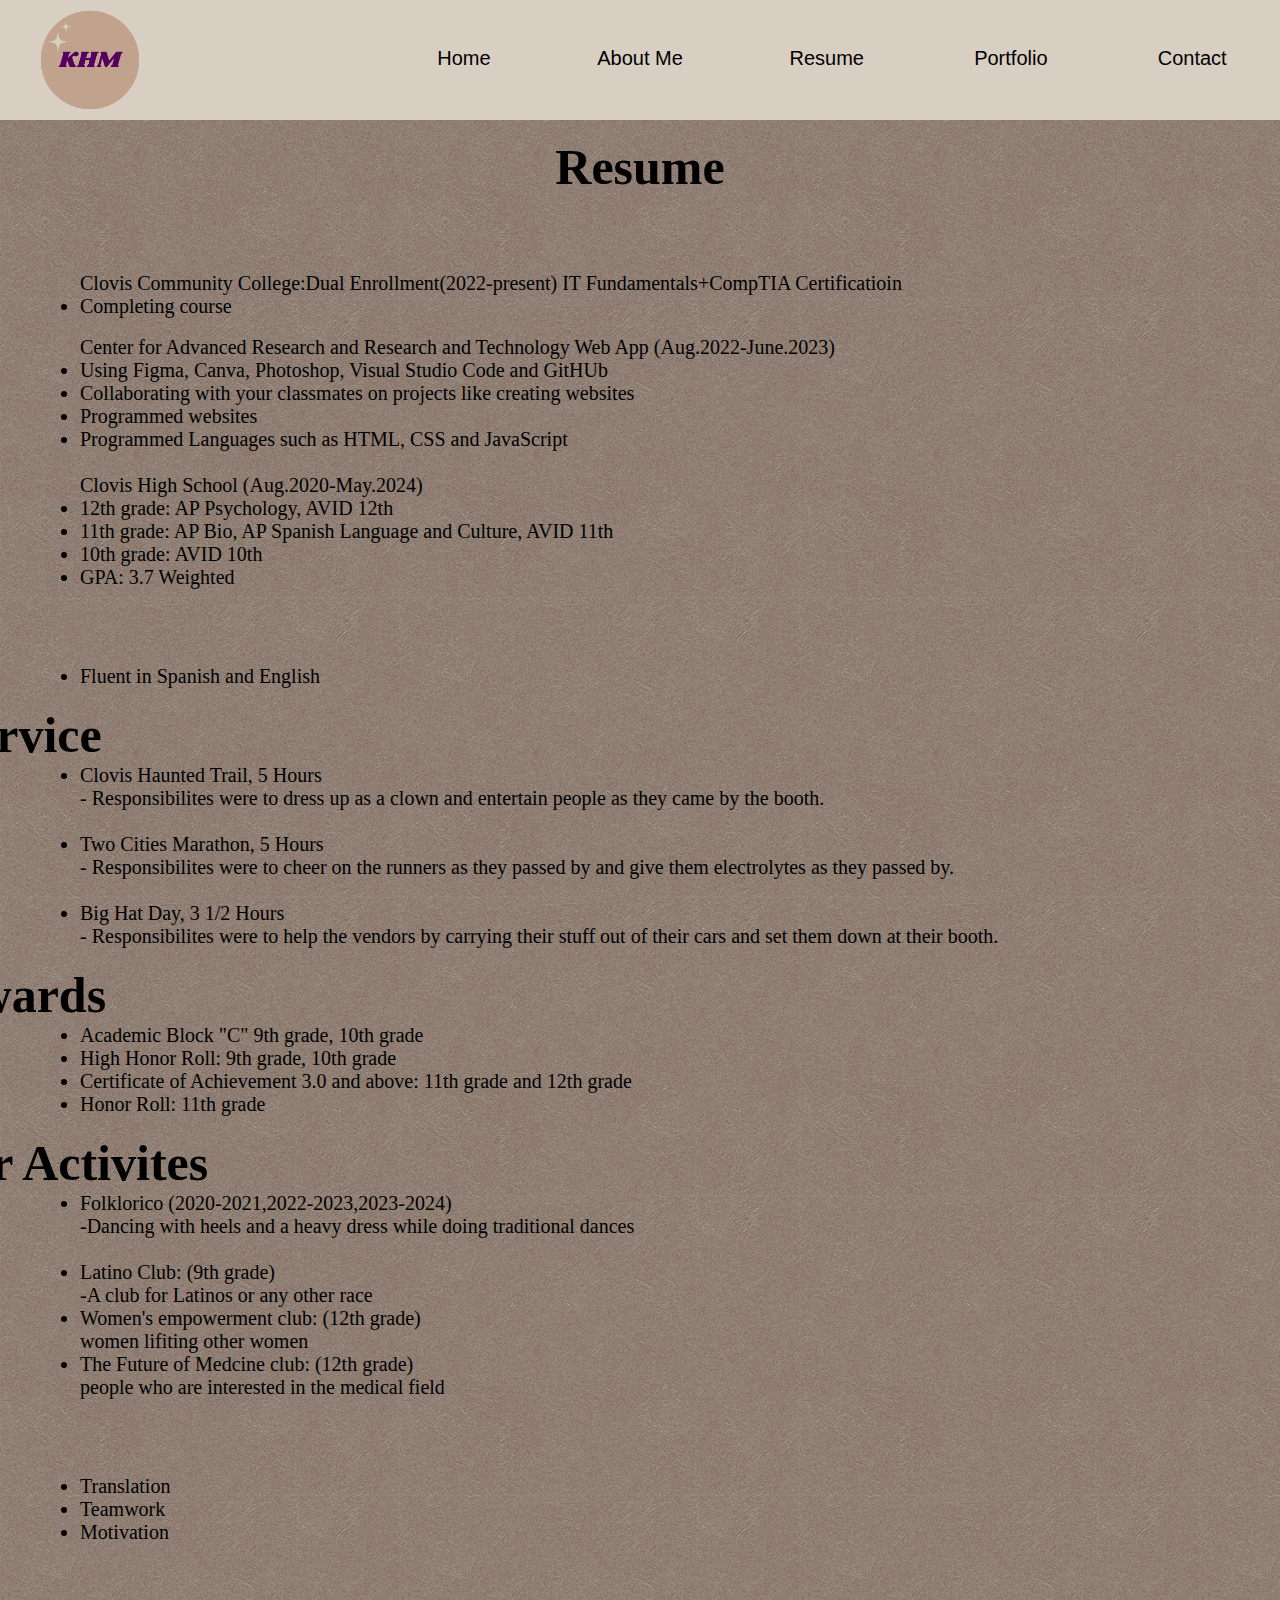
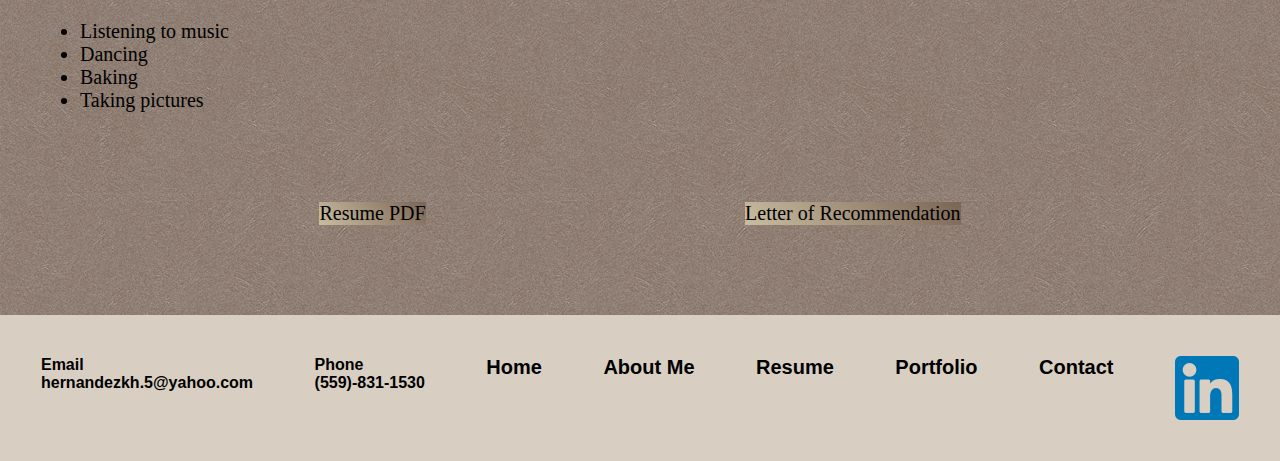
<file: resume.html>
<!DOCTYPE html>
<html lang="en">
<head>
    <link rel="icon" href="/images/LOGO-depositphotos-bgremover.png">
    <meta charset="UTF-8">
    <meta http-equiv="X-UA-Compatible" content="IE=edge">
    <meta name="viewport" content="width=device-width, initial-scale=1.0">
    <title>Resume</title>
    <link rel="stylesheet" href="styles.css">
    
</head>
<body>

    <header class="Main">

        <a href="index.html">
            <div class="Karla">
                <img class="Logo" src="/images/LOGO-depositphotos-bgremover.png">
        </div>
    </a>
        <nav class="Nav">
            <a href="index.html">Home</a>
            <a href="aboutme.html"> About Me</a>
            <a href="resume.html"> Resume</a>

            <div class="dropdown">
                <a class="dropbtn" href="portfolio.html">Portfolio</a>
                <div class="dropdowncontent">
                    <a href="webwork.html">Programming</a>
                    <a href="English.html">Writing</a>
                    <a href="personal.html">Personal</a>
                </div>
            </div>
            <a href="contact.html"> Contact</a>
        </nav>
    </header>
    <br>
    <div class="Resume">
        <h1>Resume</h1>   
    </div>
    <br>
    <div class="Education">
        <h2>Education</h2>
        
        <div class="first">
        <p>Clovis Community College:Dual Enrollment(2022-present)
            IT Fundamentals+CompTIA Certificatioin
            <li>Completing course</li>
        </p>
    </div>
    <br>
    <div class="second">
        <p>Center for Advanced Research and Research and Technology
            Web App (Aug.2022-June.2023)
            <li>Using Figma, Canva, Photoshop, Visual Studio Code and GitHUb</li>
            <li>Collaborating with your classmates on projects like creating websites</li>
            <li>Programmed websites</li>
            <li>Programmed Languages such as HTML, CSS and JavaScript</li>
        </p>
    <br>
    <div class="third">
        <p>Clovis High School (Aug.2020-May.2024)
            <li>12th grade: AP Psychology, AVID 12th</li>
            <li>11th grade: AP Bio, AP Spanish Language and Culture, AVID 11th</li>
            <li>10th grade: AVID 10th</li>
            <li>GPA: 3.7 Weighted</li>
        </p>
    </div>
    </div>
    </div>

    <br>

    <div class="Languages">
        <h2>Languages</h2>
        <div class="one">
            <li>Fluent in Spanish and English</li>
        </div>
    </div>

    <br>
    <div class="CommunityService">
        <h2>Community Service</h2>
        <div class="Community">
        <li>Clovis Haunted Trail, 5 Hours</li>
        <p>- Responsibilites were to dress up as a clown and entertain people as they came
            by the booth.
        </p>
        <br>
        <li>Two Cities Marathon, 5 Hours</li>
        <p> - Responsibilites were to cheer on the runners as they passed by and give them
            electrolytes as they passed by.
        </p>
        <br>
        <li>Big Hat Day, 3 1/2 Hours</li>
        <p> - Responsibilites were to help the vendors by carrying their stuff out of 
            their cars and set them down at their booth.
        </p>
    </div>
    </div>

    <br>

    <div class="Certificates">
        <h2>Certificates, Awards</h2>
        <div class="Award">
            <li>Academic Block "C" 9th grade, 10th grade</li>
            <li>High Honor Roll: 9th grade, 10th grade</li>
            <li>Certificate of Achievement 3.0 and above: 11th grade and 12th grade</li>
            <li>Honor Roll: 11th grade</li>
        </div>
    </div>

    <br>

    <div class="Extracurricular">
        <h2>Extracurricular Activites</h2>
        <div class="Activites">
            <li>Folklorico (2020-2021,2022-2023,2023-2024)</li>
            <p>   -Dancing with heels and a heavy dress while doing traditional dances</p>
            <br>
            <li>Latino Club: (9th grade)</li>
            <p>-A club for Latinos or any other race</p>
            <li>Women's empowerment club: (12th grade)</li>
            <p>women lifiting other women</p>
            <li>The Future of Medcine club: (12th grade)</li>
            <p>people who are interested in the medical field</p>
        </div>
    </div>

    <br>

    <div class="Skills">
        <h2>Skills</h2>
        <div class="skills1">
            <li>Translation</li>
            <li>Teamwork</li>
            <li>Motivation</li>
        </div>
    </div>

    <br>

    <div class="Hobbies">
        <h2>Hobbies</h2>
        <div class="hobbies1">
            <li>Listening to music</li>
            <li>Dancing</li>
            <li>Baking</li>
            <li>Taking pictures</li>
        </div>
    </div>
    <br><br><br><br><br>
    <section class="ending">
        <a href="Resume.pdf">Resume PDF</a>
        <a href="Karla Hernandez Martinez.pdf">Letter of Recommendation</a>
    </section>
    <br><br><br><br><br>
    <footer>
        <article class="pad">
            <section class="emailp">
                <p>Email</p>
                <p>hernandezkh.5@yahoo.com</p>
                <br>
            </section>
            <section class="phone">
                <p>Phone</p>
                <p>(559)-831-1530</p>
                <br>
            </section>
            <section class="ABE">
                <a href="index.html">
                    Home
                </a>
                <br>
            </section>
            <section class="ABE">
                <a href="aboutme.html">About Me</a>
                <br>
            </section>
            <section class="ABE">
                <a href="resume.html">Resume</a>
                <br>
            </section>
            <section class="ABE">
                <a href="portfolio.html">Portfolio</a>
                <br>
            </section><section class="ABE">
                <a href="contact.html">Contact</a>
                <br>
            </section>
            <section class="ABE-2">
                <a class="linkedin" href="https://www.linkedin.com/feed/">
                    <img class="linkedin" 
                    src="/images/linkedin-logo.png" alt="linkedin"></a>
            </section>
            </secton>
        </article>
    </footer>
</body>
</html>
</file>
<file: styles.css>
* {
    margin: 0;
    padding: 0;
    border: 0;
}

body {
    background-color: #785D4C;
    background-image: url(/images/background1.png);
}


.Logo {
    width: 100%;
}


.Karla {
    display: flex;
    justify-content: center;
    width: 100%;
    height: 100%;
    padding: 15px;
}

div .Logo {
    width: 150px;
}


.Main {
    width: 100%;
    display: flex;
    flex-direction: row;
    justify-content: space-between;
    background-color: #D8CFC2;
    align-items: center;
    height: 120px;
}

Nav {
    width: 70vw;
    display: flex;
    /* flex-direction: row; */
    justify-content: space-around;
    font-family: 'Marvel', sans-serif;
}

Nav a:hover {
    color: white;
}


a {
    justify-content: center;
    display: flex;
    flex-direction: row;
    color: black;
    font-size: 20px;
    text-decoration: none;
    /* height: 120px; */
    /* font-weight: bold; */
    /* border: solid 10px bold; */
    /* font-family: 'Space Grotesk', sans-serif;  <-- font from jessica hernandez (possible may use) */
}

/* Home */

.hero {
    background-image: url(/images/spain-karla.jpeg);
    /* background-image: url(parkguellrock.jpg); */
    /* background-image: url(purpleflowers.jpg); */
    /* width: 100%;
    height: 200vh; */
    /* width: 100%; */
    height: 70vh;
    /* background-size: 100vw 70vh; */
    display: flex;
    justify-content: center;
    align-items: center;
    text-align: center;
    background-size: cover;
    margin-left: 300px;
    margin-right: 300px;
    margin-bottom:100px;
    margin-top: 100px;
}

.content {
    /* width: fit-content; */
    padding: 2em;
    font-size: 3em;
    text-align: bottom;

}

.hero p {
    background-color: rgba(96, 97, 75, 0.603);
}


h2 {
    font-size: 50px;
    display: flex;
    margin-left: 40px;
}
h1 {
    font-size: 50px;
    font-family: 'Marvel';
    display: flex;
    justify-content: center;

}


h2 {
    font-family: 'Marvel';
    display: flex;
    justify-content: center;
}


.Welcome h2 {
    margin-left: -1700px;
}

.intro p {
    font-family: 'Marvel';
    font-size: 1.5em;
    margin-left: 70px;
    margin-right: 50px;
    display: flex;  
}


/* About me */


/* div.about {
    font-family: 'Marvel';
    font-size: 20px;
    margin-left: 70px;
    margin-right: 60px;
} */

div.karla.image.folklorico {
    margin-left: 200px;
    background-size: cover;
    width: 500%;
    justify-content: center;
    /* background-size: 100vw 70vh; */
    /* width: 90%;
    height: 60vh; */
}

.div.cart {
    font-family: 'Marvel';
    margin: 22vw;
    margin-right: 22vw;
    /* max-width: 60ch; */
    text-indent: 1em;
    font-size: 1.5em;
}



.Web {
    font-family: 'Marvel';
    font-size: 30px;
    justify-content: center;
}
 /* dropdown */


.dropdown {
    width: 9%;
    height: 3vh;
    font-size: 1.5em;
    display: flex;
    flex-direction: column;
    align-items: center;
}

.dropdowncontent {
    display: none;
    background-color: #785D4C;
    width: 100%;

    
}

.dropdown:hover .dropdowncontent {
    display: block;
}

/* .dropbtn {
    width: 2vw;
    height: 3vh;
    background-color: #D8CFC2;
    font-size: 20px;
} */
 /* .c {
background-color: rgba(0, 0, 0, 0.4); 
}


.dropdown {
    display: inline-block;
    position: relative;
} */

/* .dropdownC {
    display: none;
    position: absolute;
}


.na li a {
    text-decoration: none;
    font-size: 1.5em;
    padding: .5em;
    transition: color 0.5s ease;
} */


/* .nav li a:hover {
    color: #D8CFC2;
    background-color: #785D4C;
}


nav a.active {
    color: #785D4C;
} */
/* .drop-cont {
    position: absolute;
    display: none;
    z-index: 1;
    min-width: 140px;
    background-color: #D8CFC2;
}

.drop-cont a {
    text-decoration: none;
    display: block;
    padding: 10px 14px;
}

.dropdown:hover .drop-cont {
    display: block;
}

.nav-button {
    font-size: 20px;
}

.top {
    display: flex;
    flex-direction: row;
    justify-content: center;
}


.top :hover,
.drop :hover {
    transition: .3s;
    background-color: #D8CFC2;

} */

.show {
    display: block;
}
/* About Me */


.about-text {
    font-family: 'Marvel'sans-serif;
    margin-left: 100px;
    margin-right: 100px;
    text-indent: 1em;
    font-size: 1.5em;
    display: flex;
    
}


.four  {
    font-family: 'Marvel' sans-serif;
    margin-left: 100px;
    margin-right: 100px;
    font-size: 1.5em;
    text-indent: 1em;
    display: flex;
}

.karla-image {
    display: flex;
    justify-content: center;
    height: 70vh;
    margin-right: 30px;
    padding: 3em;
}
.extra-image {
    display: flex;
    justify-content: center;
    height: 70vh;
    margin-right: 30px;
    padding: 3em;
}
/* Resume */

.Education h2 {
    margin-left: -1700px; 
    font-family: 'Marvel';
}

.first {
    font-family: 'Marvel';
    font-size: 20px;
    margin-left: 80px;
}

.second {
    font-family: 'Marvel';
    font-size: 20px;
    margin-left: 80px;
}

.Languages h2 {
    margin-left: -1700px;
    font-family: 'Marvel';
}

.one {
    font-family: 'Marvel';
    font-size: 20px;
    margin-left: 80px;
}

.CommunityService h2 {
    margin-left: -1500px;
    font-family: 'Marvel';
}

.Community {
    margin-left: 80px;
    font-size: 20px;
    font-family: 'Marvel';
}

.Certificates h2{
    margin-left: -1500px;
    font-family: 'Marvel';
}

.Award {
    font-family: 'Marvel';
    margin-left: 80px;
    font-size: 20px;
}


.Extracurricular h2 {
    margin-left: -1400px;
    font-family: 'Marvel';
}

.Activites {
    font-family: 'Marvel';
    margin-left: 80px;
    font-size: 20px;
}

.Skills h2 {
    font-family: 'Marvel';
    margin-left: -1800px;
}

.skills1 {
    font-family: 'Marvel';
    margin-left: 80px;
    font-size: 20px;
}

.Hobbies h2 {
    font-family: 'Marvel';
    margin-left: -1750px;
}

.hobbies1 {
    font-family: 'Marvel';
    margin-left: 80px;
    font-size: 20px;
}

.ending {
    font-family: 'Marvel';
    font-size: 20px;
    display: flex;
    justify-content: space-evenly;
}

.ending a {
    background-image: linear-gradient(45deg,rgb(201, 189, 161),rgb(123, 101, 85));
}

/* Portfolio */
/* .delvehomes {
    display: flex;
}

.SocialIssues {
    display: flex;
}

.Line-Up {
    display: flex;
}

.CashBank {
    display: flex;
} */
h3:hover {
    color: white;
}

.full-row {
    display: flex;
    justify-content: space-around;
    flex-direction: row;
}
/* Pictures of my projects -- Web Work */

.h3 {
    flex-direction: column;
}


.delve {
    margin-right: 2vw;
    margin-left: 5vw;
    width: 25vw;
    object-position: center;
    object-fit: cover;
}

.issue {
    margin-right: 2vw;
    margin-left: 5vw;
    width: 25vw;
    object-fit: cover;
    object-position: center;
}

.game {
    margin-right: 2vw;
    margin-left: 10.8vw;
    width: 25vw;
    object-fit: cover;
    object-position: center;
}

.calc {
    margin-right: 2vw;
    margin-left: 15vw;
    width: 25vw;
    object-fit: cover;
    object-position: center;
}


.half {
    display: flex;
    flex-direction: row;
    justify-content: space-around;
    align-items: center;
}


.second-part {
    display: flex;
    flex-direction: row;
    justify-content: center;
    align-items: center;
    width: 100%;
    
}

/* English Work for portfolio */

.second-row {
    display: flex;
    justify-content: space-evenly;
    flex-direction: row;
}


.second-half {
    display: flex;
    flex-direction: row;
    justify-content: space-evenly;
    align-items: center;
}

/* pictures for writing (english) */

.essay {
    margin-right: 1vw;
    margin-left: 19w;
    width: 17vw;
    object-fit: cover;
    object-position: center;
}


.poster {
    margin-left: 1vw;
    margin-right: 3vw;
    width: 15vw;
    object-fit: cover;
    object-position: center;
}


/* .photo {
    display: flex;
    flex-wrap: wrap;
    padding: 0 4px;
}

.Picture {
    flex: 15%;
    max-width: 15%;
    padding: 0px;
}

.Picture img {
    margin-top: 8px;
    vertical-align: middle;
    width: 100%;
}

@media screen and (max-width: 800px) {
    .Picture {
        flex: 25%;
        max-width: 25%;
    }
}

@media screen and (max-width: 600px) {
    .Picutre {
        flex: 100%;
        max-width: 100%;
    }
} */
.Picture {
    /* background: no repeat center/cover url(/images/birds.jpeg); */
   
    display: flex;
    /* background-size: cover; */

    height: 70vh;

     justify-content: center;
    
    /* align-items: center; */
    /* margin-left: 200px;
    margin-right:200px ; */
    /* min-zoom: 20px; */
}

/* .Picture p {
    font-family: 'Marvel', sans-serif;
    font-size: 1.5em;
    font-weight: bold;
    color: #785D4C;
}



.photo {
    display: flex;
    flex-direction:column;
    margin-left: 35em;
    margin-right: 35em;

} */

.Picture p {
    font-family: 'Marvel',sans-serif;
    font-size: 1.5em;
    font-weight: bold;
}
.photo {
    display: flex;
    flex-direction: column;
    justify-content: space-evenly;
    align-items: center;
    margin-left: 35em;
    margin-right: 35em;
}


/* .Picture {
    background: no-repeat center/cover url(/images/camera.jpg);
} */


.Web {
    flex-direction: row;
    width: 100%;
    justify-content: space-between;
    display: flex;
    text-align: center;
    height: 400px;

}

/* .main {
    display: flex;
    flex-direction: row; */
    /* text-align: center; */
    /* width: 24.81%;
    height: 400px; */
    /* color: black;
    
} */


.WebWork h2 {
    margin-left: 17em;
    justify-content: center;
}
.main p {
    font-size: 2.5em;
}


/* .port {
    display: flex;
    min-height: 20vh;
    min-width: 20vw;
    margin-left: 20px;
    margin-right: 60px;
} */


.main-first {
    background: no-repeat center/cover url(/images/DelveHomes.png);
    
}

.main-second {
    /* display: flex;
    flex-direction: row;
    text-align: center;
    color: black; */
    background: no-repeat center/cover url(/images/powerconservation.png);
}

.main-third {
     background: no-repeat center/cover url(/images/Line-up.png);
     /* margin-left: 40vw;
     flex-direction: column; */
}

.main-fourth {
    background: no-repeat center/cover url(/images/Cash&Bank.png);
    /* margin-left: 60vw;
    flex-direction: column; */
}
/* .flex {
    width: 100%;
    height: 100%;
    text-decoration: none;
    color: black;
    display: flex;

} */


/* Web Work */

.delvehomes.text p {
    margin-left: 100px;
    margin-right: 100px;
    font-size: 1em;
    font-family: 'Marvel' sans-serif;
}

.img-deve {
    display: flex;
    height: 70vh;
    justify-content: center;
    margin-top: 40px;
    margin-bottom: 40px;
}

.img-power-con {
    height: 70vh;
    justify-content: center;
    display: flex;
    margin-top: 40px;
    margin-bottom: 40px;
}

.img-line-up {
    display: flex;
    height: 70vh;
    justify-content: center;
    margin-top: 40px;
    margin-bottom: 40px;
}


.img-cash-bank {
    display: flex;
    height: 70vh;
    justify-content: center;
    margin-top: 40px;
    margin-bottom: 40px;
}

.social.text p {
    margin-left: 100px;
    margin-right: 100px;
    font-size: 1em;
    font-family: 'Marvel' sans-serif;
}

.line.text p {
    margin-left: 100px;
    margin-right: 100px;
    font-size: 1em;
    font-family: 'Marvel' sans-serif;
}

.text.cash p {
    margin-left: 100px;
    margin-right: 100px;
    font-size: 1em;
    font-family: 'Marvel' sans-serif;
}

/* English Work */

.career.of.choice.text {
    /* margin-left: 100px; */
    /* margin-right: 100px; */
    font-family: 'Marvel' sans-serif;
    font-size: 1.5em;
    margin-bottom: 20px;
}

.text.v {
    margin-left: 10px;
    /* margin-right: 100px; */
    font-family: 'Marvel' sans-serif;
    font-size: 1.5em;
    margin-bottom: 20px;
}


.img-essay {
    height: 70vh;
    display: flex;
    justify-content: center;
    margin-right: 80px;
}

.img-poster {
    display: flex;
    height: 70vh;
    justify-content: center;
    margin-right: 80px;
}

/* Personal */

.folk1 {
    margin-left: 100px;
    margin-right: 100px;
    font-family: 'Marvel' sans-serif;
    font-size: 1.5em;
    display: flex;
    text-indent: 1em;

}

.photo1 {
    margin-left: 100px;
    margin-right: 100px;
    font-family: 'Marvel' sans-serif;
    font-size: 1.5em;
    text-indent: 1em;
    display: flex;
}

.folk-image {
    display: flex;
    height: 70vh;
    justify-content: center;
}

.slideshow {
    max-width: 1000px;
    position: relative;
    margin: auto;
}

.myphotos {
    display: none;
}

.prev, .next {
    cursor: pointer;
    position: absolute;
    top: 50%;
    width: auto;
    margin-top: -22px;
    padding: 16px;
    color: white;
    font-weight: bold;
    font-size: 1.5em;
    transition: 0.6s ease;
    border-radius: 0 3px  3px 0;
    user-select: none;
}

.next {
    right: 0;
    border-radius: 3px 0 0 3px;
}

.pre:hover, .next:hover {
    background-color: black;
}

.text {
    font-size: 1.5em;
    padding: 8px 12px;
    /* position: absolute; */
    bottom: 8px;
    width: 100%;
    text-align: center;
}

.numbertext {
    font-size: 1.5em;
    padding: 8px 12px;
    position: absolute;
    top: 0;
}

.dot {
    cursor: pointer;
    height: 15px;
    width: 15px;
    margin: 0;
    background-color: #D8CFC2;
    border-radius: 50%;
    display: inline-block;
    transition: background-color 0.6 ease;
}

.active, .dot:hover {
    background-color: #785D4C;
}

.fade {
    animation-name: fade;
    animation-duration: 1.5s;
}

@keyframes fade {
    from {opacity: .4}
    to { opacity: 1}
}
/* 
.photo-img {
    display: flex;
    height: 70vh;
    justify-content: left;
}

.photo-img2 {
    display: flex;
    height: 70vh;
} */



/* Contact */


.Contact p {
    font-size: 20px;
    font-family: 'Marvel';
    margin-left: 80px;
}

.info {
    margin: 5em;
}

form {
    display: block;
}


input[type=text], select, textarea {
    width: 100%;
    padding: 12px;
    border: 2px;
    border-radius: 4px solid ;
    box-sizing: border-box;
    margin-top: 6px;
    margin-bottom: 16px;
    resize: vertical;
}

.input[type=submit] {
    background-color: #785D4C;
    padding: 12px;
    border: none;
    border-radius: 4px;
    cursor: pointer;
}
/* footer */

footer {
    background-color: #D8CFC2;
}


.pad {
    padding: 3.2vw;
    font-family: 'Marvel', sans-serif;
    display: flex;
    justify-content: space-between;
}

.emailp {
    font-weight: bold;
}

.phone {
    font-weight: bold;
}

.ABE {
    font-weight: bold;

}

.linkedin {
    width: 5vw;

}

.ABE-2 {
    height: 5vw;
    justify-content: space-between;

}

/* .ABE {
    display: flex;
    justify-content: space-between;
} */
</file>
